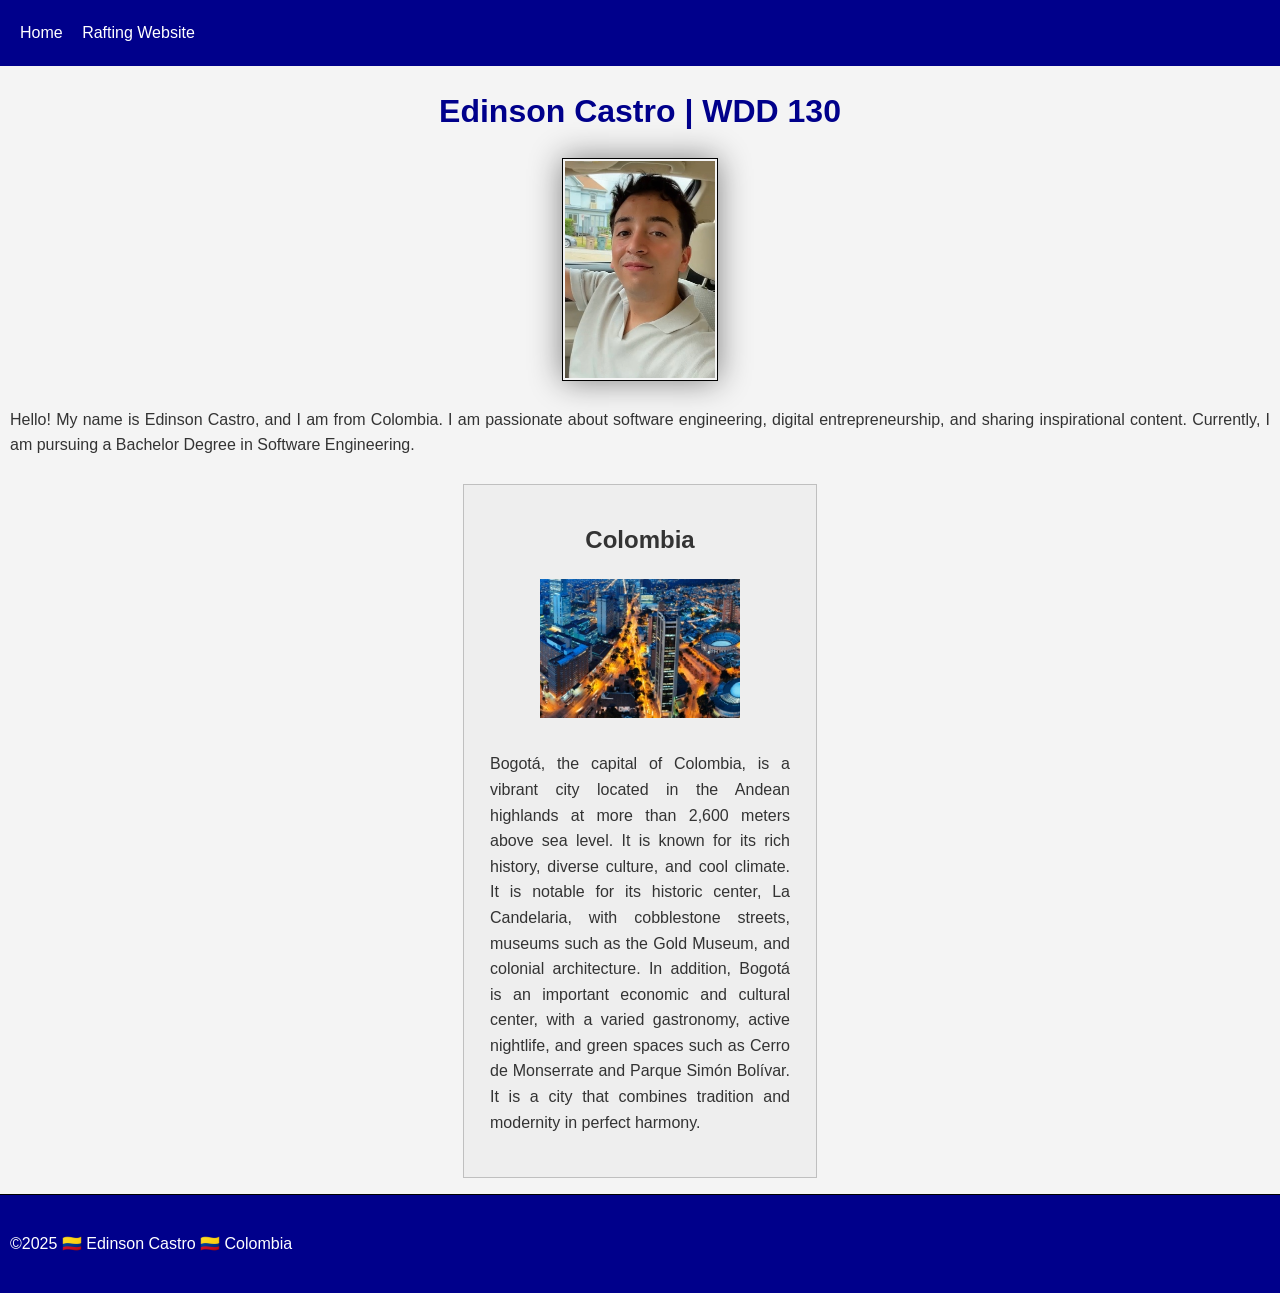
<file: index.html>
<!DOCTYPE html>
<html lang="en-US">
    <head>
        <meta charset="utf-8">
        <meta name="viewport" content="width=device-width, initial-scale=1.0">
        <title>Edinson Castro | WDD 130</title>
        <meta name="description" content="Edinson Castro's BYU-Idaho WDD 130 course home page">
        <meta name="author" content="Edinson Castro">
        <link rel="stylesheet" href="styles/styles.css">
    </head>
    <body> 
        <header>
            <nav>
                <a href="#">Home</a>
                <a href="wwr/">Rafting Website</a>
            </nav>
        </header>
        <main>
            <h1>Edinson Castro | WDD 130</h1>
            <img src="images/profile.jpg" alt="Hello, my name is Edinson Castro" width="200">
            <p>Hello! My name is Edinson Castro, and I am from Colombia. I am passionate about software engineering, digital entrepreneurship, and sharing inspirational content. Currently, I am pursuing a Bachelor Degree in Software Engineering.</p>
        </main>
        <aside>
            <h2>Colombia</h2>
            <img src="images/Bogotacol.jpg" alt="Bogotá, Colombia">
            <p>Bogotá, the capital of Colombia, is a vibrant city located in the Andean highlands at more than 2,600 meters above sea level. It is known for its rich history, diverse culture, and cool climate. It is notable for its historic center, La Candelaria, with cobblestone streets, museums such as the Gold Museum, and colonial architecture. In addition, Bogotá is an important economic and cultural center, with a varied gastronomy, active nightlife, and green spaces such as Cerro de Monserrate and Parque Simón Bolívar. It is a city that combines tradition and modernity in perfect harmony.</p>
        </aside>
        <footer> 
            <p>©2025 🇨🇴 Edinson Castro 🇨🇴 Colombia</p>
        </footer>    
    </body>
</html>
</file>
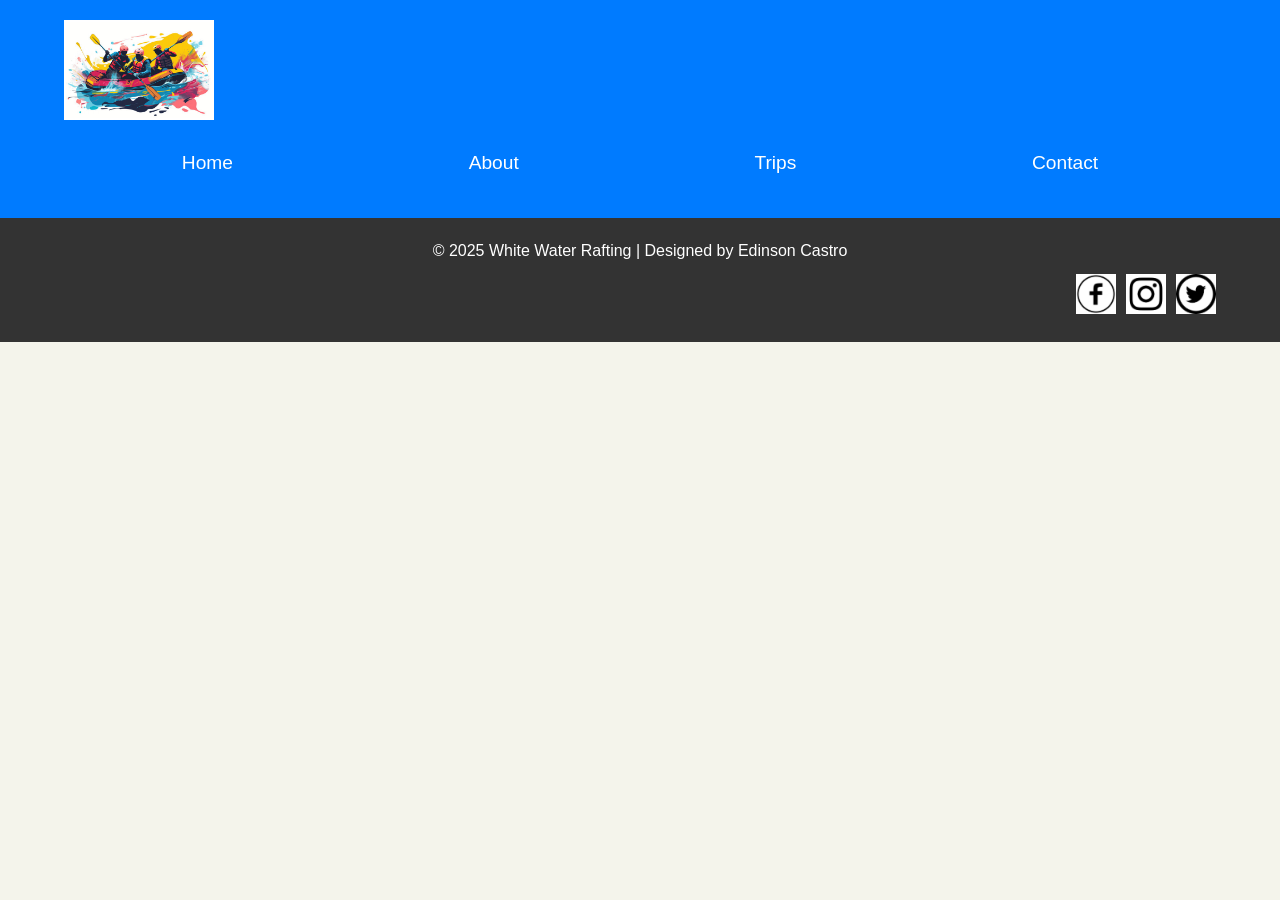
<file: wwr/contact.html>
<!DOCTYPE html>
<html lang="es">
<head>
    <meta name="description" content="">
    <meta name="author" content="Edinson Castro">
    <meta charset="UTF-8">
    <meta name="viewport" content="width=device-width, initial-scale=1.0">
    <title>contact Us - White Water Rafting</title>
    <link href="https://fonts.googleapis.com/css2?family=Roboto:wght@400;700&family=Montserrat:wght@300;500&display=swap" rel="stylesheet">
    <link rel="stylesheet" href="styles/rafting.css">
</head>
<body>
    <header>
        <div class="container">
            <img src="images/logo.png" alt="White Water Rafting Logo" class="logo">
            <nav>
                <a href="index.html">Home</a>
                <a href="about.html">About</a>
                <a href="trips.html">Trips</a>
                <a href="contact.html">Contact</a>
            </nav>
        </div>
    </header>

    <main>
        
                       
    </main>

    <footer>
        <div class="container">
            <p>&copy; 2025 White Water Rafting | Designed by Edinson Castro</p>
            <div class="social-icons">
                <a href="https://www.facebook.com" target="_blank" aria-label="Visit our Facebook page">
                    <img src="images/facebook-icon.png" alt="Facebook">
                </a>
                <a href="https://www.instagram.com" target="_blank" aria-label="Visit our Instagram page">
                    <img src="images/instagram-icon.png" alt="Instagram">
                </a>
                <a href="https://www.twitter.com" target="_blank" aria-label="Visit our Twitter page">
                    <img src="images/twitter-icon.png" alt="Twitter">
                </a>
            </div>
        </div>
    </footer>
</body>
</html>
</file>
<file: styles/styles.css>
/* Estilos generales */
body {
    font-family: Arial, sans-serif;
    line-height: 1.6;
    background-color: #f4f4f4;
    color: #333;
    margin: 0;
    padding: 0;
}

/* Estilos para el nav */
nav {
    background-color: darkblue;
    color: white; /* Corregido 'wjite' */
    padding: 20px; /* Se unificó con el padding inicial */
    display: block; /* Corregido 'blok' */
}

nav a {
    color: white;
    text-decoration: none;
    margin-right: 15px;
}

nav a:hover {
    text-decoration: underline;
}

/* Estilos para el título principal */
h1 {
    color: darkblue;
    text-align: center;
    margin-top: 20px;
}

/* Estilos para las imágenes */
main img {
    width: 150px;
    height: auto;
    border: 1px solid black;
    padding: 2px;
    box-shadow: 0 0 30px gray;
    display: block;
    margin: 10px auto; /* Centra la imagen */
}

/* Estilos para párrafos */
p {
    padding: 10px;
    text-align: justify; /* Mejora la lectura */
}

/* Estilos para el aside */
aside {
    width: 20em;
    margin: 1em auto; /* Centra el aside */
    border: 1px solid rgba(0, 0, 0, 0.2); /* Corregido 'rgba(0, 0, 0, 2)' */
    padding: 1em;
    background-color: #eee;
    color: #333;
    text-align: center;
}

aside img { 
    width: 200px;
    height: auto;
}

/* Estilos para el footer */
footer {
    margin-top: 1em;
    border-top: 1px solid #000;
    text-align: center;
    padding: 10px 0;
    background-color: darkblue;
    color: white;
}

/* Responsividad */
@media (max-width: 768px) {
    nav {
        text-align: center;
    }

    nav a {
        display: block;
        margin: 5px 0;
    }

    aside {
        width: auto;
        margin: 1em;
    }
}
</file>
<file: wwr/styles/rafting.css>
/* General reset */
* {
    margin: 0;
    padding: 0;
    box-sizing: border-box;
}

body {
    font-family: 'Avenir Next', sans-serif;
    background-color: #F4F4EB; /* secondary-color */
    color: #333333; /* main text color */
    line-height: 1.6;
}

/* Container for center alignment */
.container {
    width: 90%;
    max-width: 1200px;
    margin: 0 auto;
}

/* Header */
header {
    display: flex;
    justify-content: space-between;
    align-items: center;
    padding: 20px 0;
    background-color: #007BFF; /* primary-color */
}

.logo {
    width: 150px;
    margin-right: 40px;
}

h1 {
    font-family: 'Optima', sans-serif;
    color: rgb(28, 27, 27);
    font-size: 2em;
}

nav {
    display: flex;
    justify-content: space-around; /* Distribuye los enlaces a lo largo del espacio disponible */
    align-items: center; /* Centra verticalmente los enlaces */
    width: 100%; /* Asegura que la barra de navegación ocupe el 100% del ancho */
    padding: 20px 0;
}

nav a {
    color: white;
    text-decoration: none;
    font-size: 1.2em;
    margin: 0 15px;
    font-weight: 500;
}

nav a:hover {
    color: #FFD700; /* accent1-color */
}

/* Hero Section */
.hero {
    background-image: url('images/hero.jpg');
    background-size: cover; /* Asegura que la imagen cubra toda el área */
    background-position: center;
    padding: 150px 0;
    text-align: center;
    color: rgb(247, 247, 245);
    display: flex;
    justify-content: center;
    align-items: center; /* Centra el contenido vertical y horizontalmente */
}

.hero-content h1 {
    font-size: 4em;
    font-family: 'Optima', sans-serif;
    font-weight: bold;
    text-shadow: 2px 2px 10px rgba(43, 42, 42, 0.5);
    margin-bottom: 10px;
}

.hero-content p {
    font-size: 1.5em;
    margin-top: 10px;
}

/* About Section */
.about-info, .history {
    text-align: center;
    padding: 60px 0;
}

.about-info .container, .history .container {
    display: flex;
    flex-direction: column;
    justify-content: center;
    align-items: center;
}

.about-info article {
    display: flex;
    flex-direction: row-reverse; /* Invertir la dirección para poner la imagen a la derecha */
    align-items: center;
    justify-content: flex-start;
    text-align: left;
    margin-bottom: 40px;
}

.client-image {
    width: 150px;
    height: 150px;
    border-radius: 20%;
    margin-left: 20px;
    object-fit: cover;
}

.about-info p {
    text-align: left;
}

.about-info h2, .history h2 {
    font-size: 2.5em;
    color: #007BFF; /* primary-color */
    margin-bottom: 15px;
}

.about-info p, .history p {
    font-size: 1.2em;
    color: #555;
    max-width: 800px;
}

/* History Section */
.history {
    background-color: #FFD700; /* accent1-color */
    padding: 60px 0;
}

.history h2 {
    font-size: 2.5em;
    color: #007BFF; /* primary-color */
    margin-bottom: 30px;
    text-align: center;
}

.history-container {
    display: flex;
    justify-content: center;
    align-items: center;
    gap: 30px; /* Añade espacio entre la imagen y los textos */
    max-width: 1200px;
    margin: 0 auto;
}

.history-text {
    width: 45%; /* Las columnas ocupan el 45% del ancho cada una */
    font-size: 1.2em;
    color: #555;
    line-height: 1.6;
}

.history-image {
    width: 300px; /* Ancho de la imagen */
    height: auto;
    object-fit: cover;
    border-radius: 10px;
}

/* Responsiveness for smaller screens */
@media (max-width: 768px) {
    .history-container {
        flex-direction: column;
        text-align: center;
    }

    .history-text {
        width: 100%;
    }

    .history-image {
        width: 80%; /* Asegura que la imagen se ajuste al tamaño de la pantalla */
        margin: 20px 0;
    }
}

/* Adventure Section */
.adventure {
    padding: 60px 0;
    background-color: #F7F9FE; /* accent2-color */
    text-align: center;
}

.adventure h2 {
    font-size: 2.5em;
    color: #007BFF; /* primary-color */
    margin-bottom: 20px;
}

.rafting-images {
    display: grid;
    grid-template-columns: repeat(5, 1fr);
    gap: 10px;
}

figure {
    margin: 0;
    text-align: center;
}

figure img {
    width: 100%;
    height: auto;
    border-radius: 10px;
}

figcaption {
    font-size: 1.2em;
    margin-top: 10px;
    color: #333333; /* main text color */
}

/* Footer */
footer {
    background-color: #333333; /* main text color */
    color: white;
    padding: 20px 0;
    text-align: center;
}

footer p {
    margin-bottom: 10px;
}

.social-icons {
    display: flex;
    justify-content: end;
    gap: 10px;
}

.social-icons a img {
    width: 40px;
    transition: transform 0.3s ease;
}

.social-icons a:hover img {
    transform: scale(1.1);
}

/* Media Queries for Responsiveness */
@media (max-width: 768px) {
    .rafting-images {
        grid-template-columns: repeat(2, 1fr);
    }
}

@media (max-width: 480px) {
    .rafting-images {
        grid-template-columns: 1fr;
    }
}
</file>
